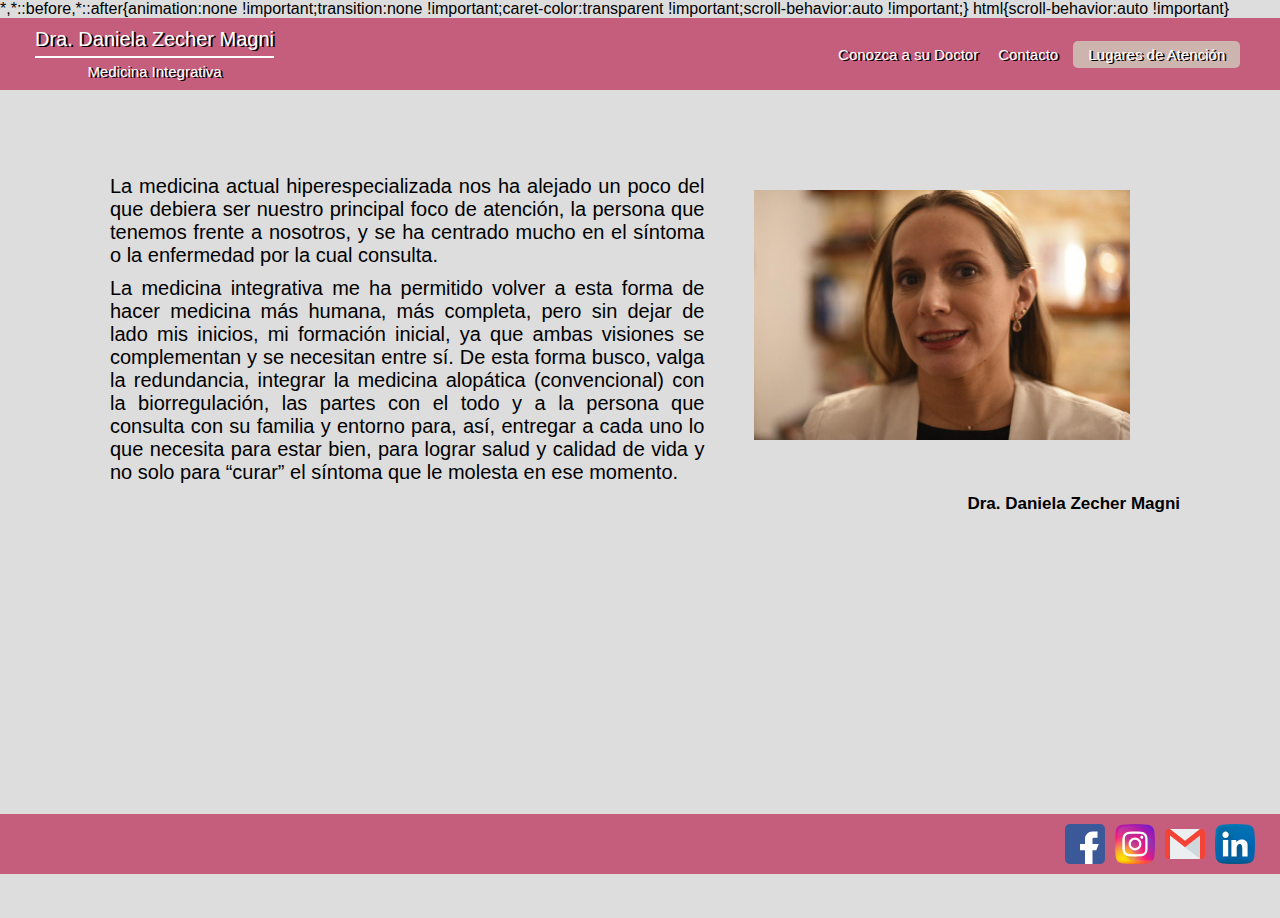
<file: index.html>
<!DOCTYPE html>
<html>
    <head>
        <meta charset="utf-8">
        <meta name="google-site-verification" content="LhvmWdD2L2als31nJ7ckGWLGiqmUh6_KdOrLk3xf3d0" />
        <title class="clear">Dra. Daniela Zecher - Medicina Integrativa</title>
        <link rel="stylesheet" href="styles.css">
        <link rel="stylesheet" href="https://unpkg.com/aos@next/dist/aos.css" />
    </head>
    <body>
        
        <header>
            <div class="logo">
              <div class="nombre"><a href="#"><h3>Dra. Daniela Zecher Magni</h3> </a></div>
              <div class="nombre"><a href="#"><h5> Medicina Integrativa </h5> </a></div>
            </div>
            <ul>
                <li><a href="#Carrera" class="link">Conozca a su Doctor</a></li>
                <li class="clear"><a href="#Cirugias" class="link">Cirugías</a></li>
                <li class="clear"><a href="pacientes.html" class="link">Información para Pacientes</a></li>
                <li><a href="contacto.html" class="link">Contacto</a></li>
                <li class="boton"><a href="lugares.html" class="boton">Lugares de Atención</a></li>
            </ul>
        </header>
        <div class="mid-break" ></div>
        <div class="carrera">
            
            <img src="img/portrait1.jpg" alt="Dr. Varas" >
            <p> La medicina actual hiperespecializada nos ha alejado un poco del que debiera ser nuestro principal foco de atención, la persona que tenemos frente a nosotros, y se ha centrado mucho en el síntoma o la enfermedad por la cual consulta. </p>
            <p>La medicina integrativa me ha permitido volver a esta forma de hacer medicina más humana, más completa, pero sin dejar de lado mis inicios, mi formación inicial, ya que ambas visiones se complementan y se necesitan entre sí. De esta forma busco, valga la redundancia, integrar la medicina alopática (convencional) con la biorregulación, las partes con el todo y a la persona que consulta con su familia y entorno para, así, entregar a cada uno lo que necesita para estar bien, para lograr salud y calidad de vida y no solo para “curar” el síntoma que le molesta en ese momento. </p>
            <h5 class="Firma">Dra. Daniela Zecher Magni</h5>
        
        </div>
        <footer>
            <div class="container">
                <div class="social">
                    <a href="https://www.facebook.com/drazecher" target="_blank"><img src="img/facebook.svg" alt="facebook"></a>
                    <a href="https://www.instagram.com/drazecher/" target="_blank"><img src="img/instagram.svg" alt="instagram"></a>
                    <a href="mailto:dzecher@uc.cl" target="_blank"><img src="img/gmail.svg" alt="gmail"></a>
                    <a href="https://www.linkedin.com/in/daniela-zecher-magni-08b26b1b6/" target="_blank"><img src="img/linkedin-2.svg" alt="linkedin"> </a>
                </div>
            </div>
        </footer>

        <div class="clear">Icons made by <a href="https://www.flaticon.com/authors/pixel-perfect" title="Pixel perfect">Pixel perfect</a> from <a href="https://www.flaticon.com/" title="Flaticon"> www.flaticon.com</a> </div>
        
    </body>
</html>
</file>
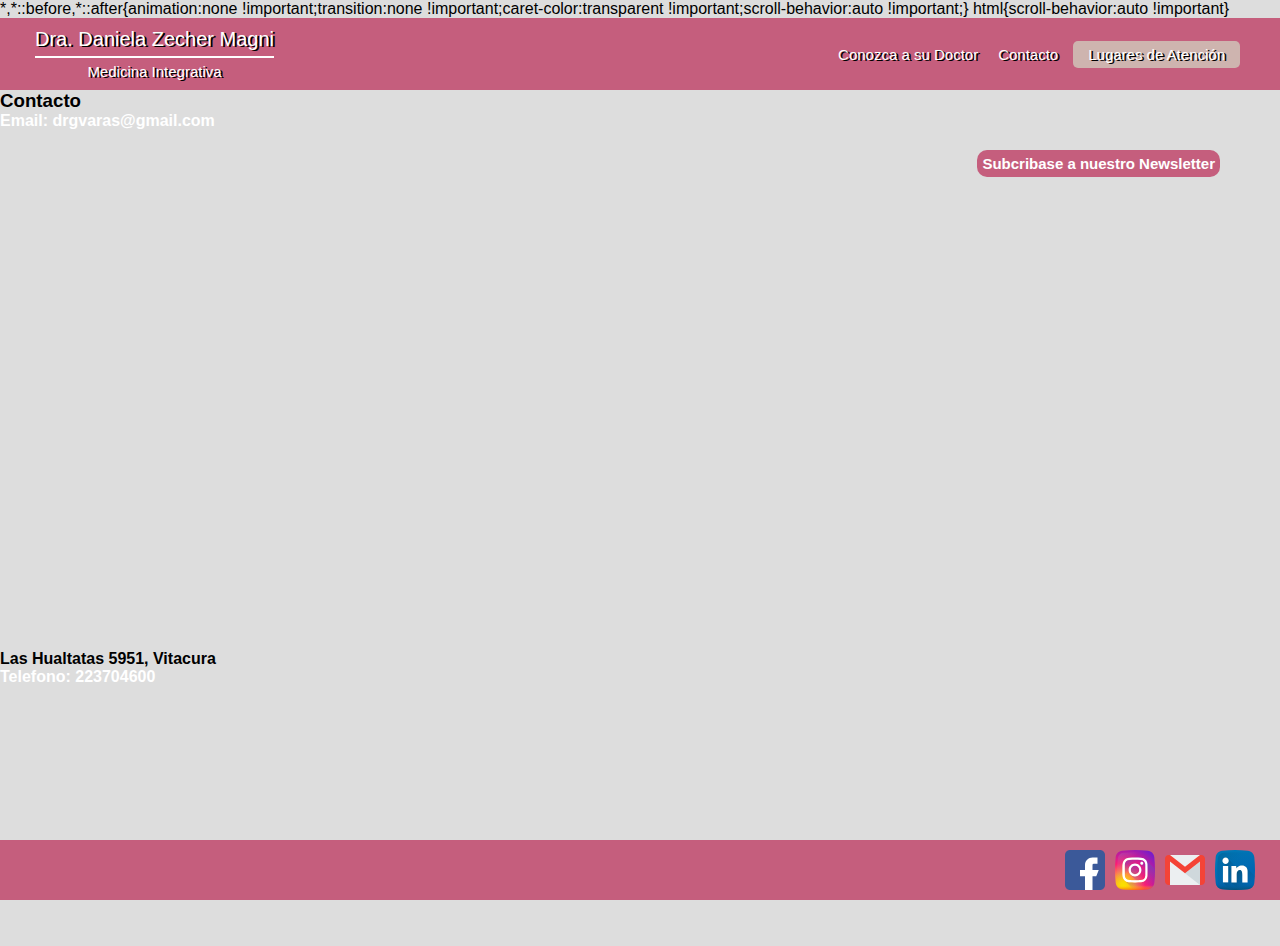
<file: contacto.html>
<!DOCTYPE html>
<html>
    <head>
        <meta charset="utf-8">
        <meta name="google-site-verification" content="LhvmWdD2L2als31nJ7ckGWLGiqmUh6_KdOrLk3xf3d0" />
        <title class="clear">Dr. Gonzalo Varas - Oftalmologo y Cirujano de Órbita y Oculoplastica</title>
        <link rel="stylesheet" href="styles.css">
        <link rel="stylesheet" href="https://unpkg.com/aos@next/dist/aos.css" />
    </head>

    <body>

        <header>
            <div class="logo">
                <div class="nombre"><a href="#"><h3>Dra. Daniela Zecher Magni</h3> </a></div>
                <div class="nombre"><a href="#"><h5> Medicina Integrativa </h5> </a></div>
            </div>
            <ul>
                <li><a href="index.html" class="link">Conozca a su Doctor</a></li>
                <li class="clear"><a href="#Cirugias" class="link">Cirugías</a></li>
                <li class="clear"><a href="pacientes.html" class="link">Información para Pacientes</a></li>
                <li><a href="contacto.html" class="link">Contacto</a></li>
                <li class="boton"><a href="lugares.html" class="boton">Lugares de Atención</a></li>
            </ul>
        </header>

        <div class="info">
            <h3>Contacto</h3>
            <h4> <a href="mailto:drgvaras@gmail.com"> Email: drgvaras@gmail.com</a> </h4>
        
            <div class="Subscribe">
                <a href="https://drvaras.us10.list-manage.com/subscribe?u=f1367ddb5b49f537a2c98741d&id=167fca2dbf">
                    <h2>Subcribase a nuestro Newsletter</h2>
                </a>
            </div>

            <div class='mapa'>
                <iframe src="https://www.google.com/maps/embed?pb=!1m18!1m12!1m3!1d3002.130317183175!2d-70.57495385688678!3d-33.39528502683006!2m3!1f0!2f0!3f0!3m2!1i1024!2i768!4f13.1!3m3!1m2!1s0x9662ced5e4893d9d%3A0xa0c1387b829e2b04!2sFundacion%20Oftalmologica%20Los%20Andes!5e0!3m2!1ses-419!2scl!4v1595803010739!5m2!1ses-419!2scl" width="600" height="450" frameborder="0" style="border:0;" allowfullscreen="" aria-hidden="false" tabindex="0"></iframe>
            </div>
            <h4>Las Hualtatas 5951, Vitacura</h4>
            <h4> <a href="tel:223704600">Telefono: 223704600</a> </h4>
        </div>

        <footer>
            <div class="container">
                <div class="social">
                    <a href="https://www.facebook.com/drazecher" target="_blank"><img src="img/facebook.svg" alt="facebook"></a>
                    <a href="https://www.instagram.com/drazecher/" target="_blank"><img src="img/instagram.svg" alt="instagram"></a>
                    <a href="mailto:dzecher@uc.cl" target="_blank"><img src="img/gmail.svg" alt="gmail"></a>
                    <a href="https://www.linkedin.com/in/daniela-zecher-magni-08b26b1b6/" target="_blank"><img src="img/linkedin-2.svg" alt="linkedin"> </a>
                </div>
            </div>
        </footer>
    </body>
</html>
</file>
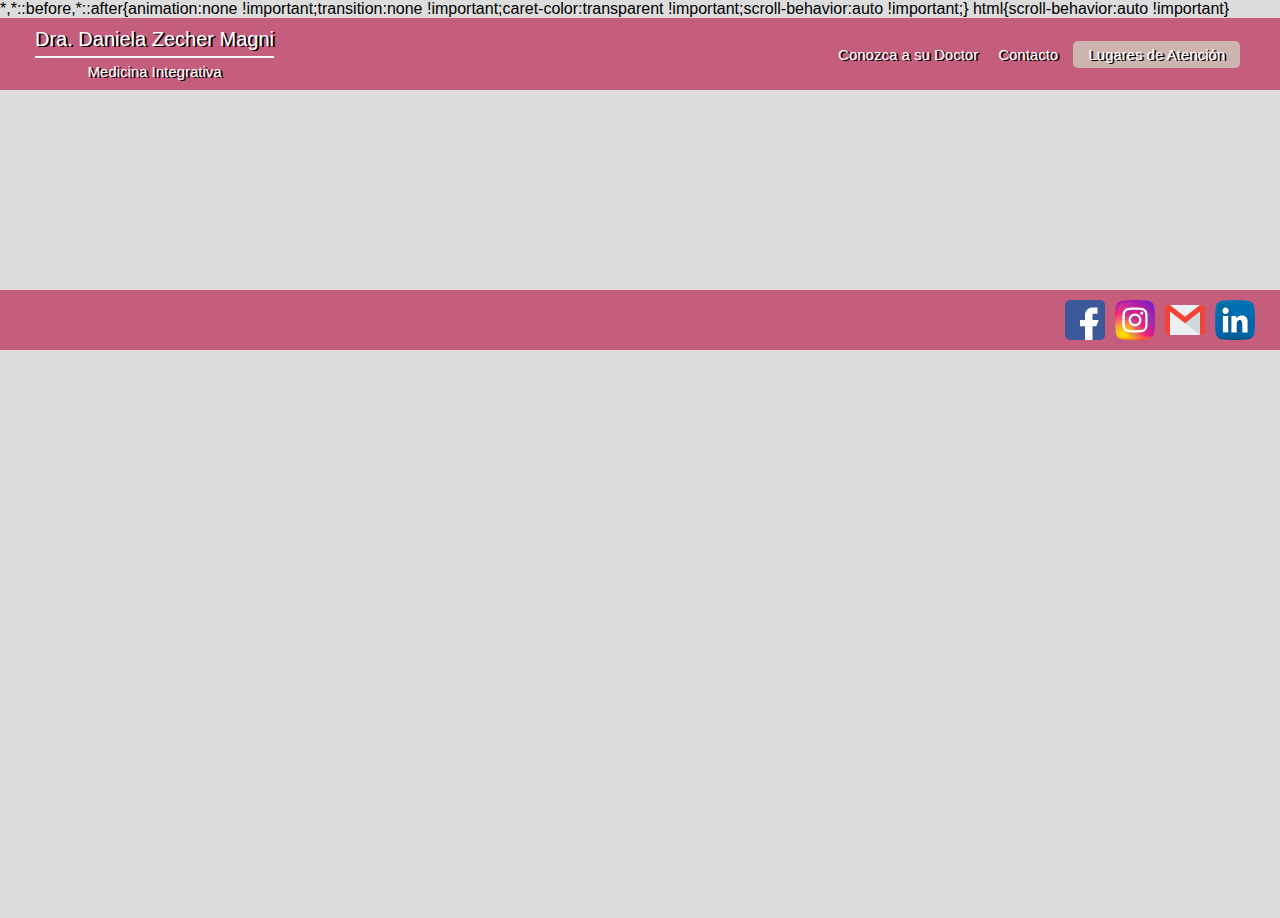
<file: lugares.html>
<!DOCTYPE html>
<html>
    <head>
        <meta charset="utf-8">
        <meta name="google-site-verification" content="LhvmWdD2L2als31nJ7ckGWLGiqmUh6_KdOrLk3xf3d0" />
        <title class="clear">Dra. Daniela Zecher - Medicina Integrativa</title>
        <link rel="stylesheet" href="styles.css">
        <link rel="stylesheet" href="https://unpkg.com/aos@next/dist/aos.css" />
    </head>
    <body>
        
        <header>
            <div class="logo">
              <div class="nombre"><a href="#"><h3>Dra. Daniela Zecher Magni</h3> </a></div>
              <div class="nombre"><a href="#"><h5> Medicina Integrativa </h5> </a></div>
            </div>
            <ul>
                <li><a href="index.html" class="link">Conozca a su Doctor</a></li>
                <li class="clear"><a href="#Cirugias" class="link">Cirugías</a></li>
                <li class="clear"><a href="pacientes.html" class="link">Información para Pacientes</a></li>
                <li><a href="contacto.html" class="link">Contacto</a></li>
                <li class="boton"><a href="lugares.html" class="boton">Lugares de Atención</a></li>
            </ul>
        </header>
        <!-- <div class="lugares">
            <div class="mid-break" ></div>
            </div>
        </div> -->
        <footer>
            <div class="container">
                <div class="social">
                    <a href="https://www.facebook.com/drazecher" target="_blank"><img src="img/facebook.svg" alt="facebook"></a>
                    <a href="https://www.instagram.com/drazecher/" target="_blank"><img src="img/instagram.svg" alt="instagram"></a>
                    <a href="mailto:dzecher@uc.cl" target="_blank"><img src="img/gmail.svg" alt="gmail"></a>
                    <a href="https://www.linkedin.com/in/daniela-zecher-magni-08b26b1b6/" target="_blank"><img src="img/linkedin-2.svg" alt="linkedin"> </a>
                </div>
            </div>
        </footer>

        <div class="clear">Icons made by <a href="https://www.flaticon.com/authors/pixel-perfect" title="Pixel perfect">Pixel perfect</a> from <a href="https://www.flaticon.com/" title="Flaticon"> www.flaticon.com</a> </div>
        
    </body>
</html>
</file>
<file: styles.css>
* {
    font-family: Verdana, Geneva, Tahoma, sans-serif;
    margin: 0;
    padding: 0;
    display: block;
    box-sizing: border-box;
    z-index: 500;
}
.mySlides {display: none;}

a {
    text-decoration: none;
    color: white;
}
body {
    background-color: #dddddd;
    min-height: 100vh;
}
header {
    background: #c55e7d;
    display: flex;
    justify-content: space-between;
    align-items: center;
    padding: 10px;
    position: sticky;
    top:0;
    z-index: 600;

}

header div{
    display: inline;
}
header div .nombre{
    text-shadow: 2px 1px black;
    color: white;
}

header div div h3 {
    font-size: 20px;
    margin-left: 25px;
    text-align: left;
    padding-bottom: 5px;
    border-bottom: 2px solid white;
    font-weight: 100;
    color: white;
}

header div div h5{
    padding-top: 5px;
    font-size: 15px;
    text-align: center;
    margin-left: 25px;
    font-weight: 500;
}

header ul {
    display: flex;
    list-style-type: none;
    margin-right: 25px;
}
header ul li {
    padding: 5px;
    margin: 5px ;
    text-decoration: none;
}
header ul #info{
    display: none;
}

header ul li a {
    text-decoration: none;
    color: white;
    font-size: 15px;
    text-shadow: 2px 1px black;
    font-weight: 500;
}

header ul li.boton {
    background-color:#ceb4af;
    border-radius: 5px;
    padding: 5px 15px;
}
header ul li a.link:hover{
    text-decoration-line: underline;
}

header ul li a.buton:hover{
    text-decoration-line: none;
}

header ul li.boton:hover{
    opacity: 0.9;
}
.carrera {
    padding:0px 100px 100px 100px ;
    size: auto ;
    background-color: #dddddd;
}

.carrera h2 {
    text-align: left;
    font-size: 35px;
    padding-left: 20%;
    margin-bottom: 15px;
}
.carrera img{
    float: right;
    height: 250px;
    margin: 15px 50px 15px 50px;
}

.carrera p {
 text-align:justify;
 font-size: 20px;
 margin: 10px ;
 color: black;
}

.carrera a{
    text-align:justify;
    font-size: 15px;
    margin: 10px ;
    color: black;
    display: inline;
    font-style: italic;
    }
.carrera h5 {
    font-size: 17px;
    text-align: end;
}
.mid-break{
    height: 75px;
}
.clear{
    display: none;
}


.lugares {
    width: 90%;
    margin: auto;
}
.lugares p{
    color:black;
    font-size: 17px;
}

.lugares a{
    color: black;
    display: inline;
}
.lugares img{
    margin: 0 auto 30px 25px;
}
.mapa {
    width: 100%;
    margin: 50px auto 20px auto;
}


.Subscribe {
    background-color: #c55e7d;
    font-size: 10px;
    padding: 5px;
    border-radius: 10px;
    width: fit-content;
    margin: 20px 60px;
    float: right;
}

footer{
    background-color: #c55e7d;
    bottom: 0;
    width: 100%;
    margin-top:200px;
    height: 60px;
    position: sticky;
    align-items: center;
    display: flex;
}


footer img {
    height: 40px;
    margin: 0 5px;
}

footer div.container {
    display: flex;
    width: 100%;
    justify-content: flex-end;
    margin: 20px;

}

footer div.container div{
    display: flex;
    justify-content:space-evenly;
    text-align: center;
    align-items: center;
    color: #dddddd;
    text-shadow: 2px 1px black;
}

footer a {
    display: flex;
    text-align: center;
    align-items:center;
}
</file>
